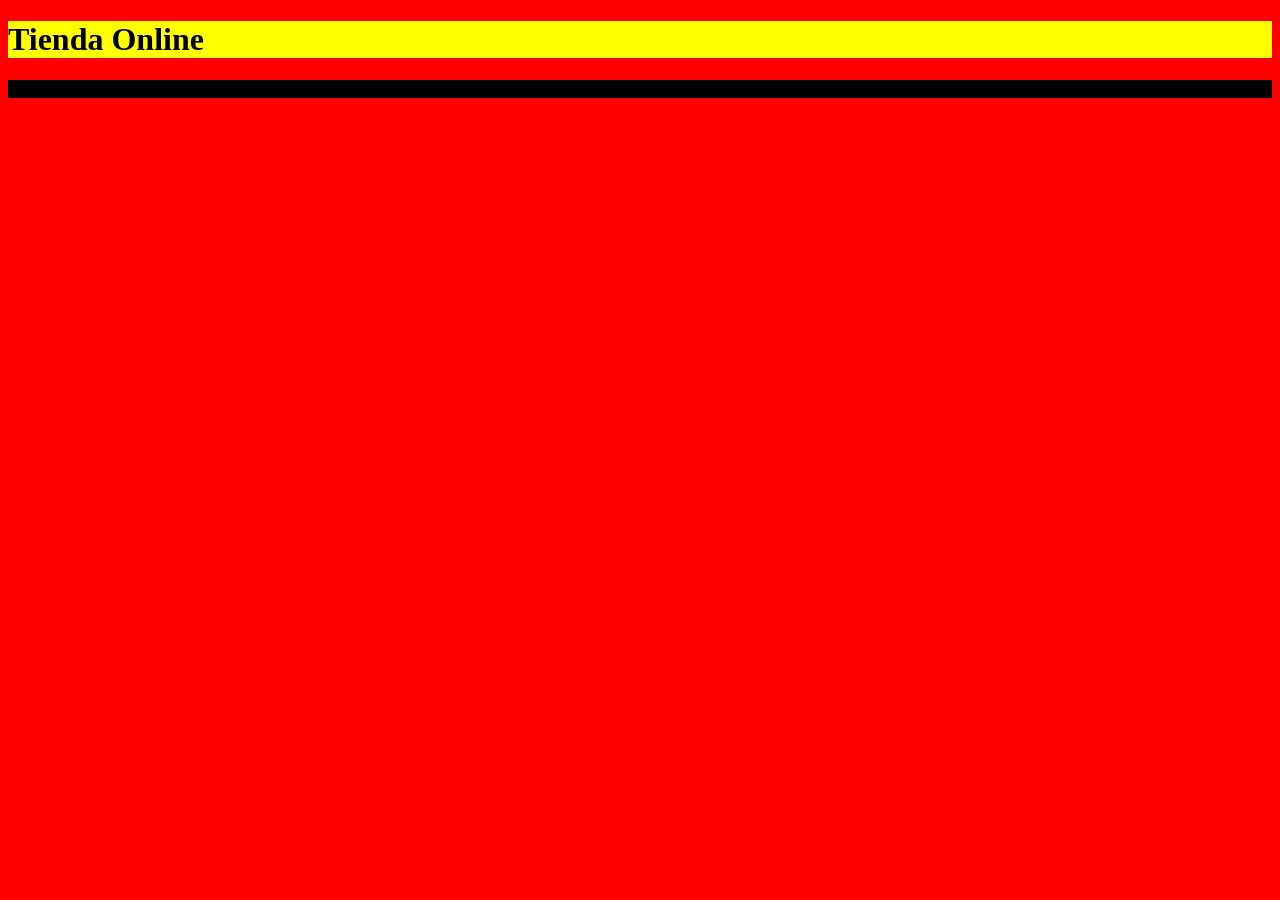
<file: Clase 9/index.html>
<!DOCTYPE html>
<html lang="en">
<head>
    <meta charset="UTF-8">
    <meta name="viewport" content="width=device-width, initial-scale=1.0">
    <title>Document</title>
    <link rel="stylesheet" href="CSS/estilos.css">
</head>
<body>
    <header class="cabecera">
        <h1>Tienda Online</h1>
    </header>
    <main id="mainID" class="contenido">
        <p> Ejemplo</p>
    </main>
    <footer>
        <p></p>
    </footer>
    
</body>
</html>
</file>
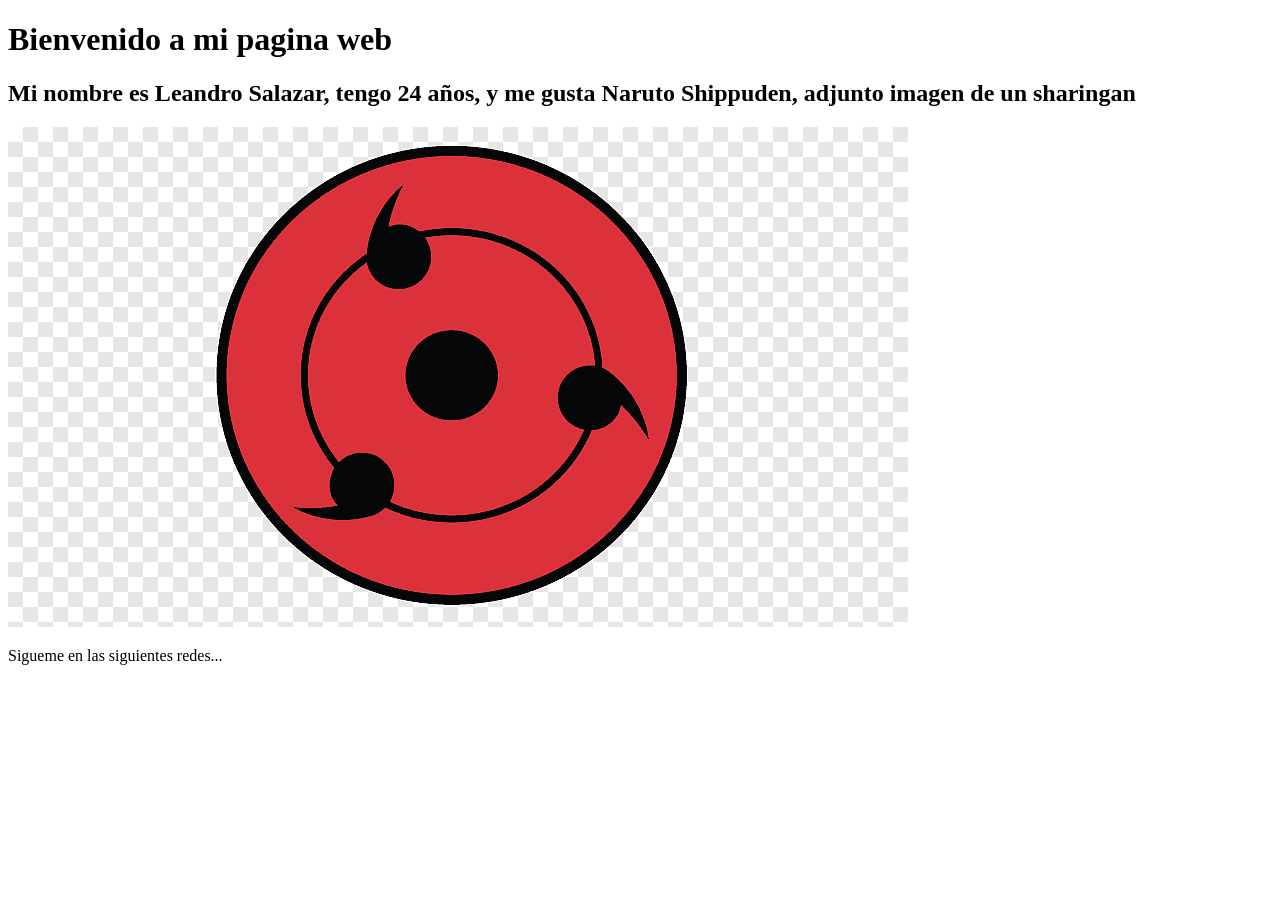
<file: Ejercicios Practicos/Lección 2/index.html>
<!DOCTYPE html>
<html lang="en">
<head>
    <meta charset="UTF-8">
    <meta name="viewport" content="width=device-width, initial-scale=1.0">
    <title>Ejercicio 1 Lección 2</title> <!-- Esta etiqueta aparece en la pestaña del navegador -->
</head> <!-- Contiene metadatos del documento -->
<body> <!-- Contiene todo lo visible de la pagina web -->
    <header>
        <h1>Bienvenido a mi pagina web</h1> <!-- Titulo principal de mi pagina web-->
    </header> <!-- Encabeza de mi pagina web -->
    <main>
    <section> <!-- Seccion principal del contenido -->
        <article> <!-- Con esta etiqueta creamos contenido dentro de la sección -->
            <h2>Mi nombre es Leandro Salazar, tengo 24 años, y me gusta Naruto Shippuden, adjunto imagen de un sharingan</h2>
            <img src="./ASSETS/sharingan.png" alt="Sharingan">
        </article>
    </section>
    <aside> <!-- Parte lateral de la pagina web. -->
        <p></p>
    </aside>
    </main>
    <footer> <!-- Final de la pagina, suele contener información de contacto-->
        <p>Sigueme en las siguientes redes...</p>
    </footer>
</body>
</html>
</file>
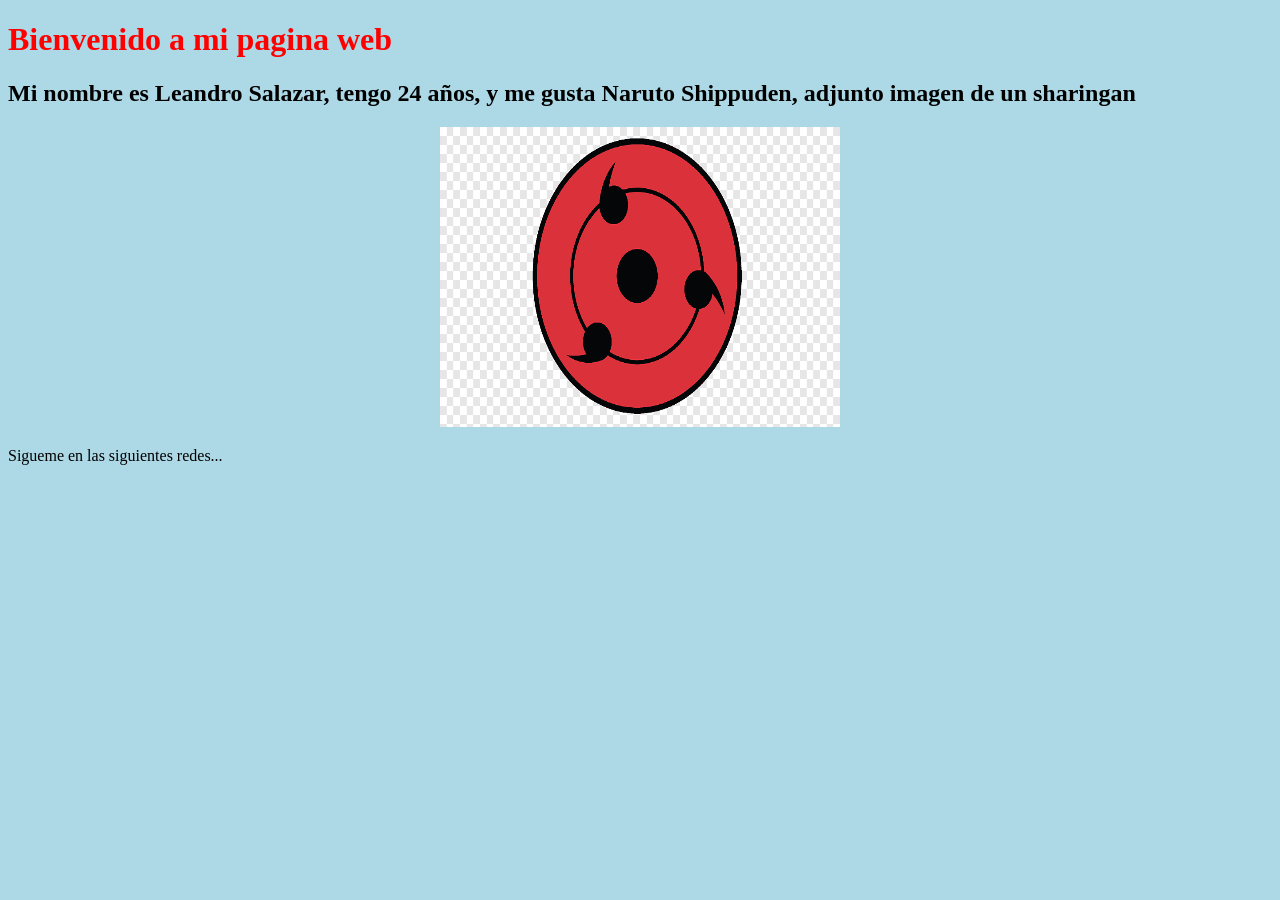
<file: Ejercicios Practicos/Lección 3/index.html>
<!DOCTYPE html>
<html lang="en">
<head>
    <meta charset="UTF-8">
    <meta name="viewport" content="width=device-width, initial-scale=1.0">
    <title>Ejercicio 1 Lección 2</title> <!-- Esta etiqueta aparece en la pestaña del navegador -->
    <link rel="stylesheet" href="ASSETS/CSS/styles.css">
</head> <!-- Contiene metadatos del documento -->
<body> <!-- Contiene todo lo visible de la pagina web -->
    <header>
        <h1>Bienvenido a mi pagina web</h1> <!-- Titulo principal de mi pagina web-->
    </header> <!-- Encabeza de mi pagina web -->
    <main>
    <section> <!-- Seccion principal del contenido -->
        <h2>Mi nombre es Leandro Salazar, tengo 24 años, y me gusta Naruto Shippuden, adjunto imagen de un sharingan</h2>
        <article class="contenedor"> <!-- Con esta etiqueta creamos contenido dentro de la sección -->
            <img class="imagensharingan" src="./ASSETS/sharingan.png" alt="Sharingan">
        </article>
    </section>
    <aside> <!-- Parte lateral de la pagina web. -->
        <p></p>
    </aside>
    </main>
    <footer> <!-- Final de la pagina, suele contener información de contacto-->
        <p>Sigueme en las siguientes redes...</p>
    </footer>
</body>
</html>
</file>
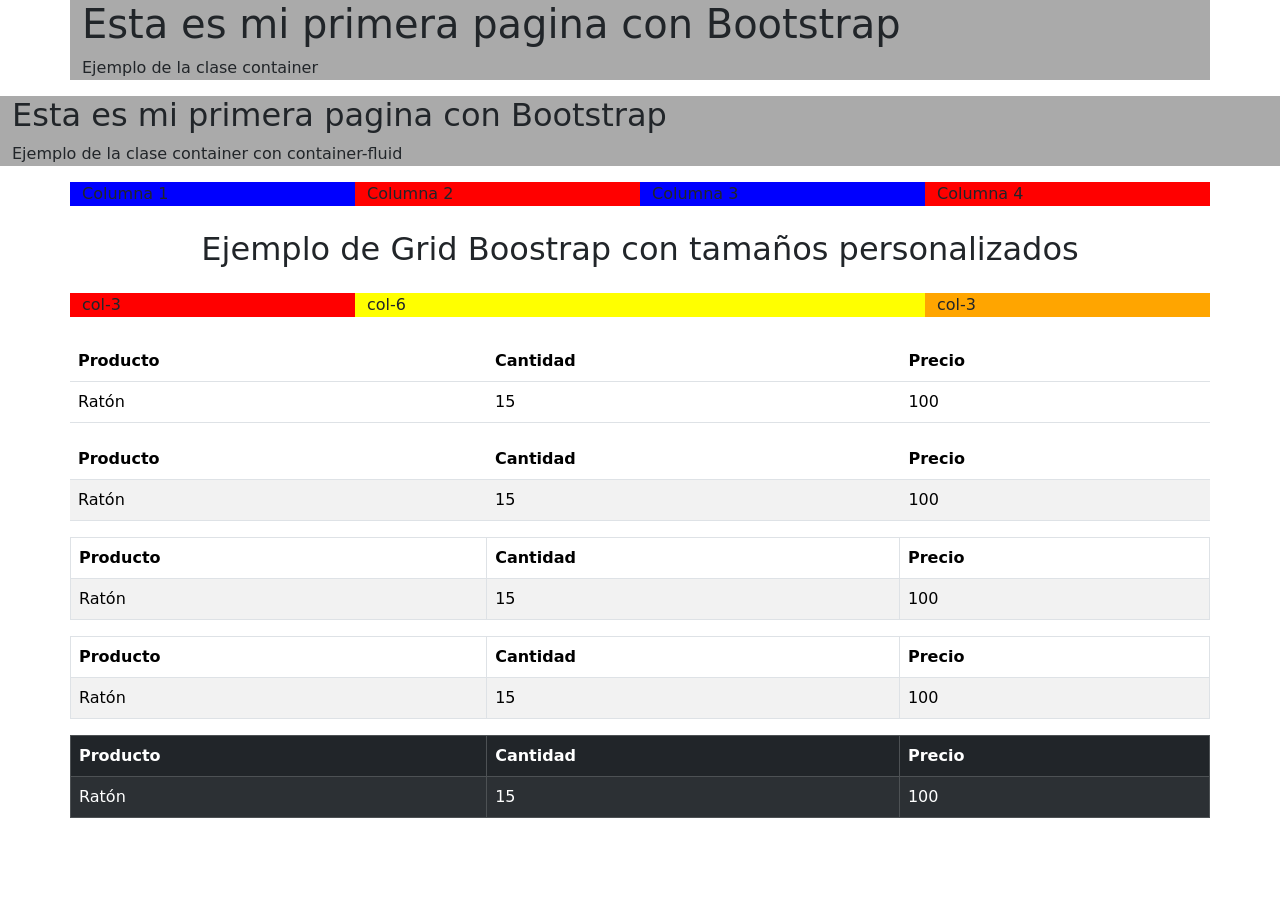
<file: Lección 4, FRAMEWORK BOOTSTRAP/Presentación de Boostrap/index.html>
<!DOCTYPE html>
<html lang="en">
<head>
    <meta charset="UTF-8">
    <meta name="viewport" content="width=device-width, initial-scale=1.0">
    <link rel="stylesheet" href="css/bootstrap.min.css">
    <title>Document</title>
</head>
<body>
    <!-- Añadimos un fondo al div para distinguirlo mejor -->
    <div class="container" style="background-color: #aaa;">
        <!--Contenido de la pagina -->
        <h1>Esta es mi primera pagina con Bootstrap</h1>
        <p>Ejemplo de la clase container</p>
    </div>
    <!-- Añadimos un fondo al div para distinguirlo mejor -->
    <div class="container-fluid" style="background-color: #aaa;">
        <!--Contenido de la pagina -->
        <h2>Esta es mi primera pagina con Bootstrap</h2>
        <p>Ejemplo de la clase container con container-fluid</p>
        <!-- Con container-fluid usamos todo el ancho de la pantalla -->
    </div>

    <div class="container">
        <div class="row">
            <div class="col" style="background-color: blue;">
                Columna 1
            </div>
            <div class="col" style="background-color: red;">
                Columna 2
            </div>
            <div class="col" style="background-color: blue;">
                Columna 3
            </div>
            <div class="col" style="background-color: red;">
                Columna 4
            </div>
        </div>
    </div>
    <!-- Boostrap nos permite definir columnas que se distribuyen automaticamente en partes
    iguales dentro de una fila (.row), utilizando la clase .col.
    Esta distribución la calcula automaticamente-->

    <div class="container my-4">
        <h2 class="text-center mb-4">
            Ejemplo de Grid Boostrap con tamaños personalizados</h2>
        <div class="row">
            <div class="col col-3" style="background-color: red;">
                col-3
            </div>
            <div class="col col-6" style="background-color: yellow;">
                col-6
            </div>
            <div class="col col-3" style="background-color: orange;">
                col-3
            </div>
        </div>
    </div>

    <!-- Podemos cambiar el tamaño de cada columna. Cada fila (.row) se divide en 12
    podemos asignar clases como col-4, col-6. Estamos indicando cuantas de esas 12
    ocupara cada columna-->

    <div class="container">
        <div class="row">
            <table class="table">
                <thead>
                    <tr>
                        <th>Producto</th>
                        <th>Cantidad</th>
                        <th>Precio</th>
                    </tr>
                    </thead>
                    <tr>
                        <td>Ratón</td>
                        <td>15</td>
                        <td>100</td>
                    </tr>
            </table>
        </div>
    </div>

    <!-- Mediante la clase .table le agregamos un estilo basico a nuestra tabla -->

    <div class="container">
        <div class="row">
            <table class="table table-striped">
                <thead>
                    <tr>
                        <th>Producto</th>
                        <th>Cantidad</th>
                        <th>Precio</th>
                    </tr>
                    </thead>
                    <tr>
                        <td>Ratón</td>
                        <td>15</td>
                        <td>100</td>
                    </tr>
            </table>
        </div>
    </div>

    <!--Clase .table-striped agregamos filas con colores alternos-->

    <div class="container">
        <div class="row">
            <table class="table table-striped table-bordered">
                <thead>
                    <tr>
                        <th>Producto</th>
                        <th>Cantidad</th>
                        <th>Precio</th>
                    </tr>
                    </thead>
                    <tr>
                        <td>Ratón</td>
                        <td>15</td>
                        <td>100</td>
                    </tr>
            </table>
        </div>
    </div>

    <!--Table bordered agrega bordes en todos los lados de la tabla y celdas-->

    <div class="container">
        <div class="row">
            <table class="table table-striped table-bordered table-hover">
                <thead>
                    <tr>
                        <th>Producto</th>
                        <th>Cantidad</th>
                        <th>Precio</th>
                    </tr>
                    </thead>
                    <tr>
                        <td>Ratón</td>
                        <td>15</td>
                        <td>100</td>
                    </tr>
            </table>
        </div>
    </div>

    <!--Table hover agrega un efecto al hacer :hover con el raton en las filas-->

    <div class="container">
        <div class="row">
            <table class="table table-striped table-bordered table-hover table-dark">
                <thead>
                    <tr> <!-- <tr> Filas de la tabla-->
                        <th>Producto</th> <!-- <th> Cabeceras -->
                        <th>Cantidad</th>
                        <th>Precio</th>
                    </tr>
                </thead> <!-- <thead> Cabeceras de la tabla-->
                    <tr>
                        <td>Ratón</td> <!-- <td> Celdas de la tabla -->
                        <td>15</td>
                        <td>100</td>
                    </tr>
            </table>
        </div>
    </div>

    <!--Table dark agrega un fondo negro a la tabla-->

    
</body>
</html>
</file>
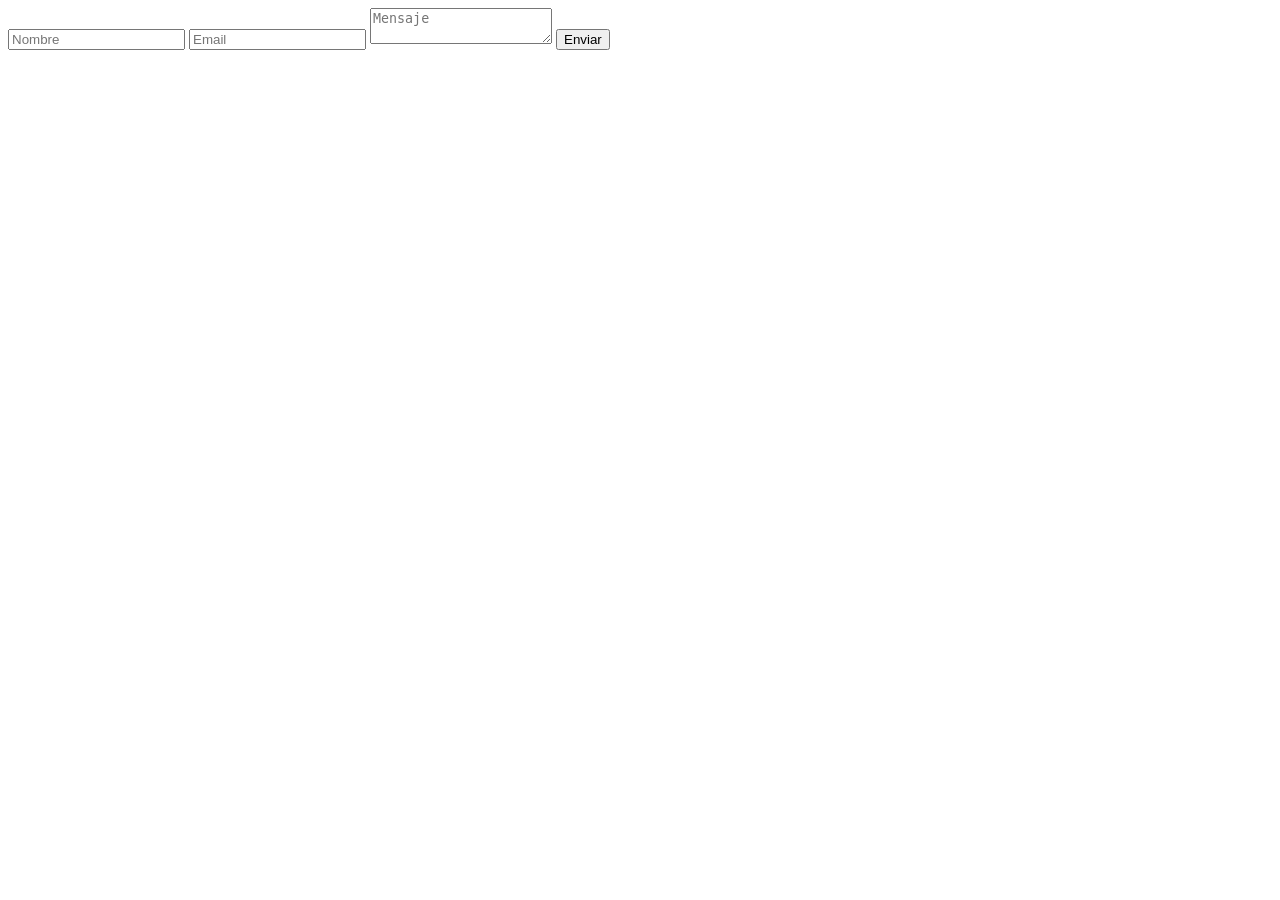
<file: Clase 9/form.html>
<!DOCTYPE html>
<html lang="en">
<head>
    <meta charset="UTF-8">
    <meta name="viewport" content="width=device-width, initial-scale=1.0">
    <title>Formulario a Google Sheets</title>
</head>
<body>
    <form id="myForm" action="https://script.google.com/macros/s/AKfycbyROp3MkIqnQvZ7JMcgSXswP6tcKEoPHoduJA5dE_P-goyl6Ds-UuZdIPYpjcCzeTA0/exec" method="post"> <!-- Metodo post es cuando se ingresa la información-->
        <input type="text" name="nombre" placeholder="Nombre" required>  <!--input es el campo que se requiere información-->
        <input type="email" name="email" placeholder="Email" required> <!--placeholder es un mensaje que aparece en el campo-->
        <textarea name="mensaje" placeholder = "Mensaje"></textarea>
        <button type="submit">Enviar</button> <!--Enviar es el texto que aparece en el boton-->
    </form>
</body>
</html>
</file>
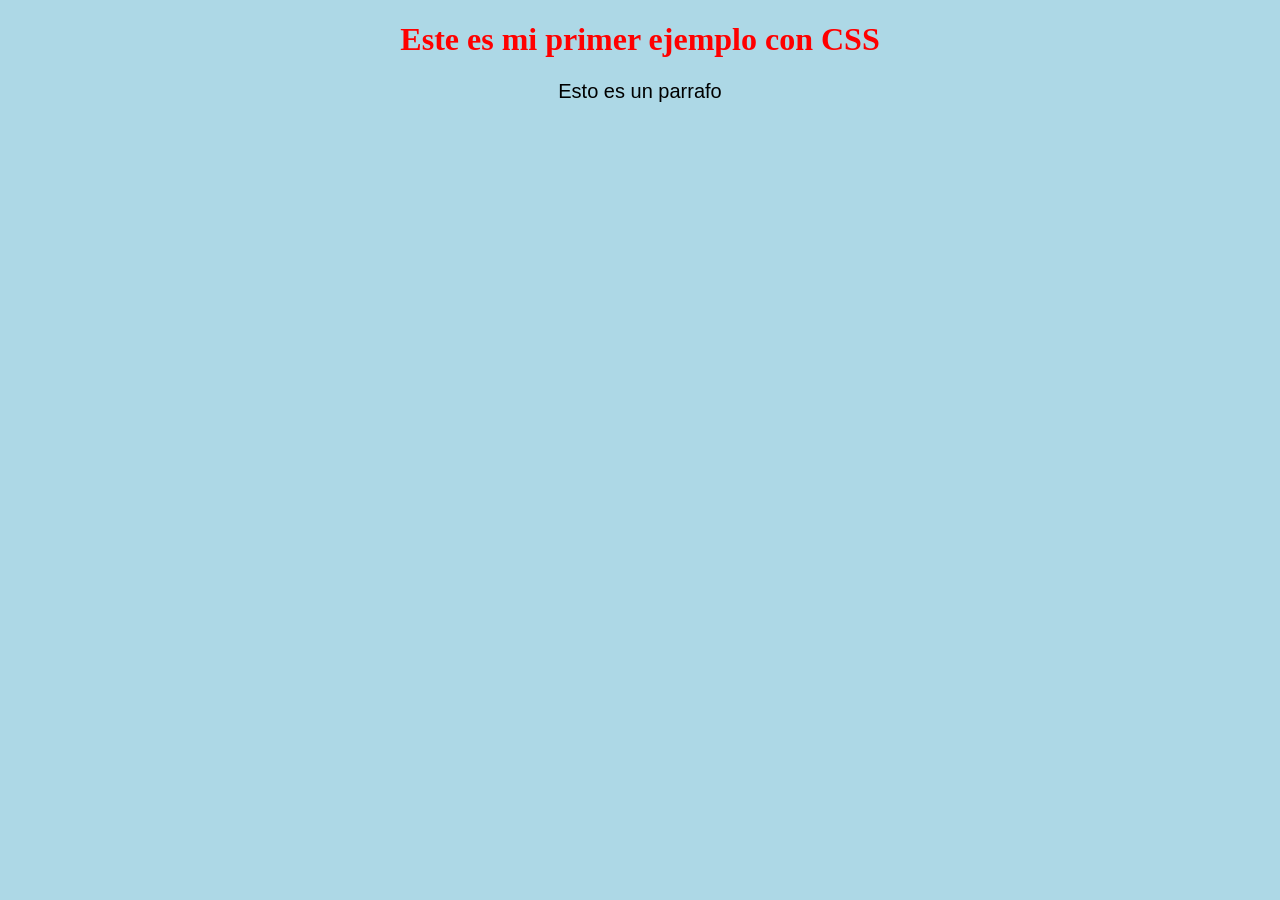
<file: Lección 3, APLICACIÓN DE ESTILOS Y RESPONSIVIDAD/2.index.html>
<!DOCTYPE html>
<html lang="en">
<head>
    <meta charset="UTF-8">
    <meta name="viewport" content="width=device-width, initial-scale=1.0">
    <title>Document</title>
    <style>
        body {
            background-color: lightblue; /*Esto es el color de fondo del body */
        } 
        h1 {
            color: red; /*Color de la letra del H1 (titulo)*/
            text-align: center; /*Alineamos al centro el H1*/
        }
        p {
            font-family: Verdana, Geneva, Tahoma, sans-serif; /*Tipo de letra del parrafo*/
            font-size: 20px; /*Tamaño de la letra*/
            text-align: center; /*Alineación del parrafo al centro*/
        }
    </style>
</head>
<body>
    <h1>Este es mi primer ejemplo con CSS</h1>
    <p>Esto es un parrafo</p>
</body>
</html>
</file>
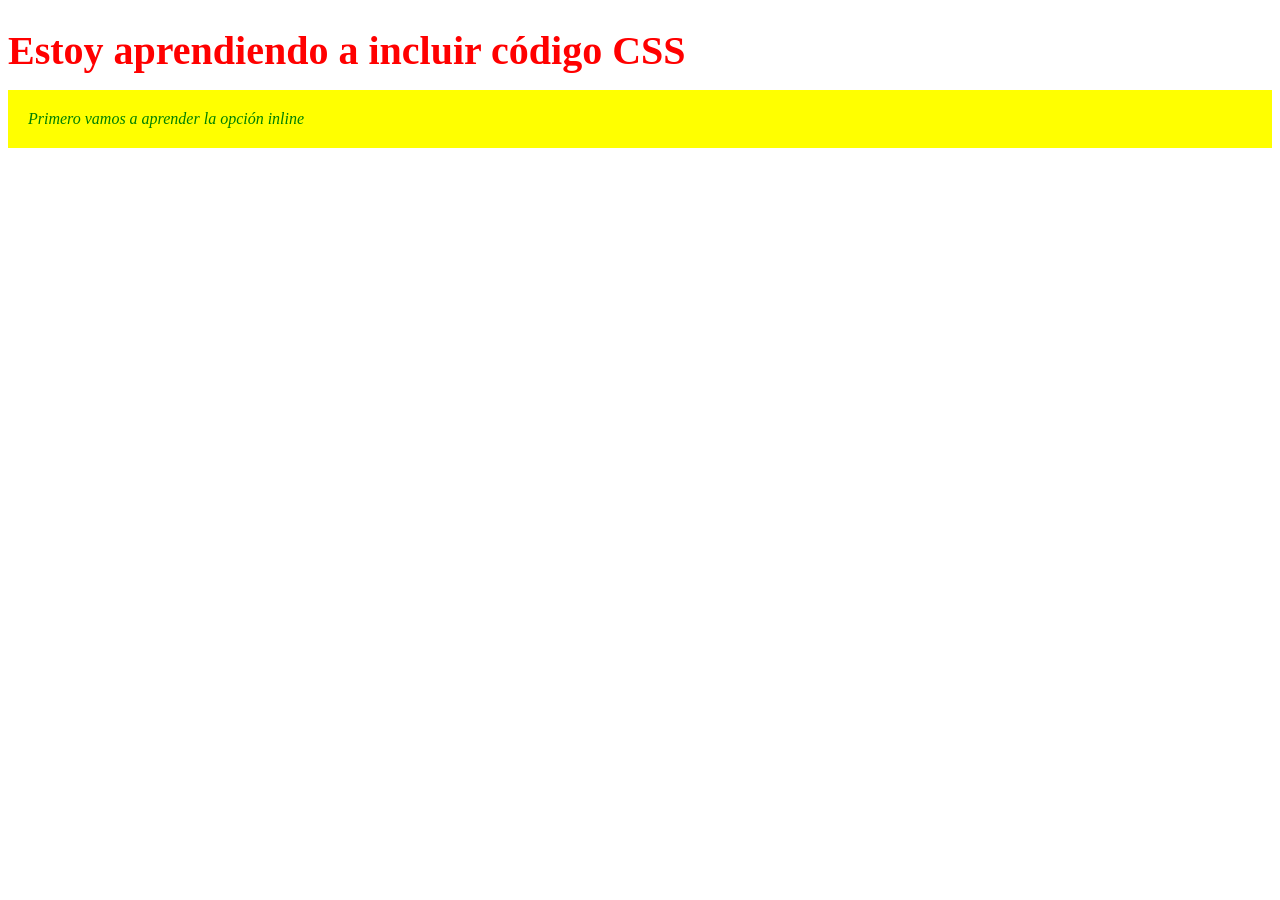
<file: Lección 3, APLICACIÓN DE ESTILOS Y RESPONSIVIDAD/3.CSS_inline.html>
<!--CSS inline es el cual se aplican los estilos CSS dentro de cada etiqueta-->

<!DOCTYPE html>
<html lang="en">
<head>
    <meta charset="UTF-8">
    <meta name="viewport" content="width=device-width, initial-scale=1.0">
    <title>CSS inline</title>
</head>
<body>
    <h1 style="color: red; margin-bottom: 10px; font-size: 40px;">
        <!--Color rojo, el margen de abajo es de 10px, y el tamaño de la letra es de 40px-->
    Estoy aprendiendo a incluir código CSS</h1>
    <p style="color: green; font-style: italic;background-color: yellow; padding: 20px;">
        <!--Color verde, tipo de letra italic, fondo amarillo, padding es el espacio 
        que se añade dentro de un elemento, entre su contenido y su borde-->
    Primero vamos a aprender la opción inline</p>
</body>
</html>
</file>
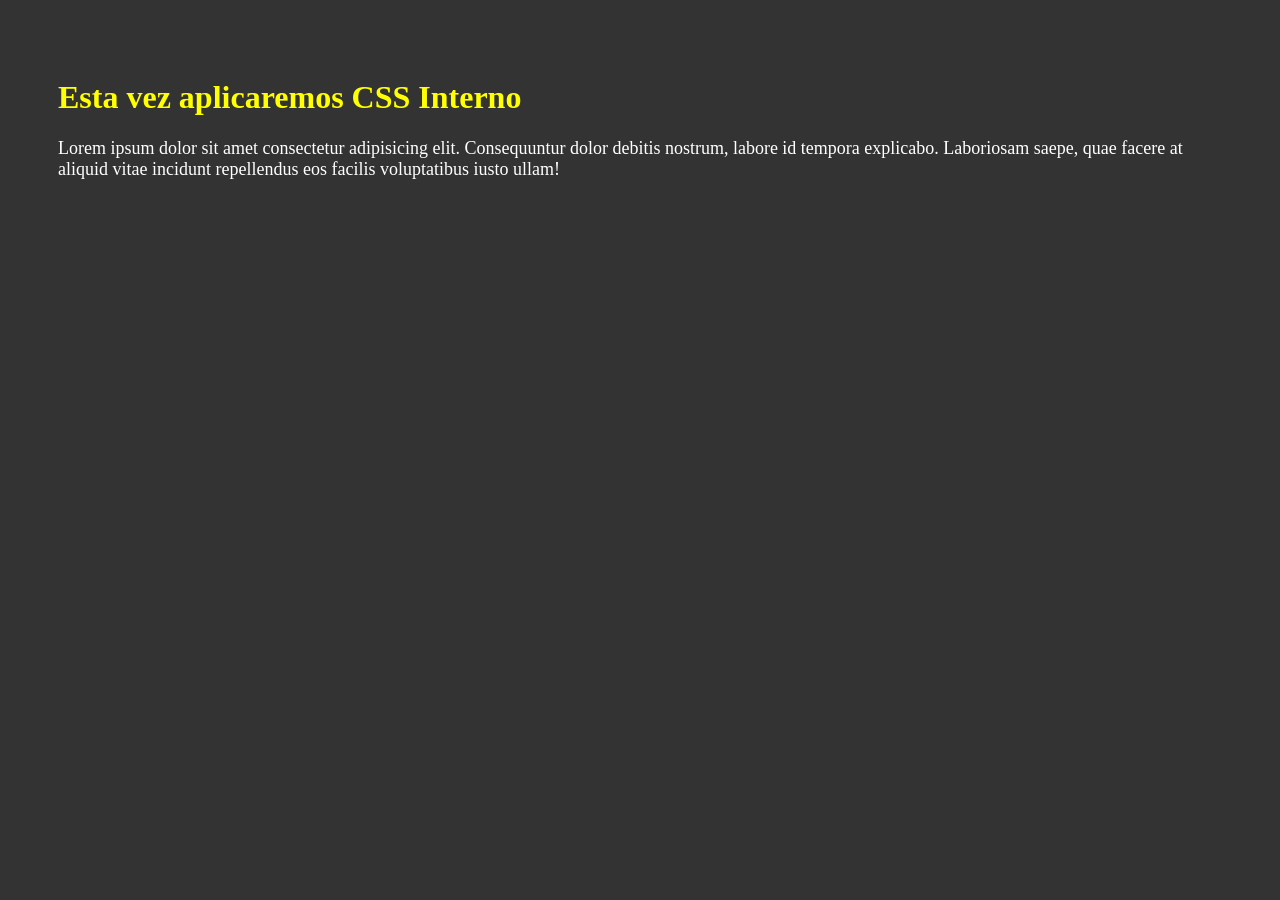
<file: Lección 3, APLICACIÓN DE ESTILOS Y RESPONSIVIDAD/4.CSS_Interno.html>
<!--Se utilizan los estilos en la cabecera <head> de la pagina-->

<!DOCTYPE html>
<html lang="en">
<head>
    <meta charset="UTF-8">
    <meta name="viewport" content="width=device-width, initial-scale=1.0">
    <title>CSS Interno</title>
    <style type="text/css">
        body {
            background-color: #333; /*Color de fondo del body */
            color: white; /* Color de la letra */
            padding: 50px;
            /*El padding en CSS es la propiedad que define el espacio interno entre el 
            contenido de un elemento y el borde de ese mismo elemento. 
            Es decir, crea un área de relleno dentro del contenedor, 
            separando el contenido del borde, lo que evita que el contenido esté 
            "pegado" a los límites del elemento.*/
        }
        h1 {
            color: yellow; /*Color de letra*/
        }
        p {
            font-size: 18px;
        }
    </style> <!-- En la etiqueta style se ingresan los estilos del css-->
</head>
<body>
    <h1>Esta vez aplicaremos CSS Interno</h1>
    <p>Lorem ipsum dolor sit amet consectetur adipisicing elit. 
    Consequuntur dolor debitis nostrum, labore id tempora explicabo. 
    Laboriosam saepe, quae facere at aliquid vitae incidunt repellendus eos facilis 
    voluptatibus iusto ullam!
    </p> <!--Al unico que le afecta el color de letra es al parrafo ya que esta en el body-->
</body>
</html>
</file>
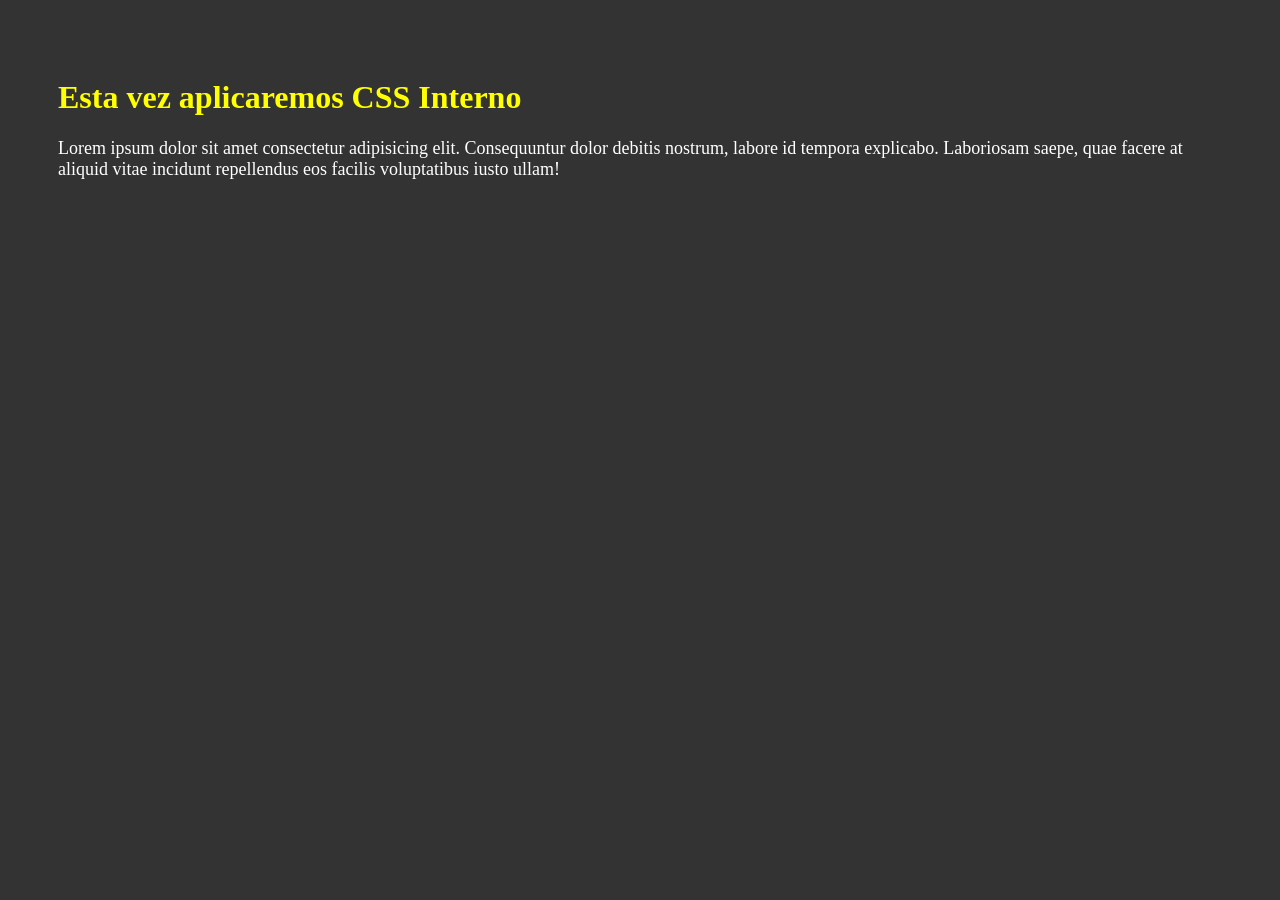
<file: Lección 3, APLICACIÓN DE ESTILOS Y RESPONSIVIDAD/5.CSS_Externo.html>
<!DOCTYPE html>
<html lang="en">
<head>
    <meta charset="UTF-8">
    <meta name="viewport" content="width=device-width, initial-scale=1.0">
    <title>Document</title>
    <link rel="stylesheet" href="./estilos.css"> <!-- Aqui conectamos nuestra hoja externa CSS-->
</head>
<body>
    <h1>Esta vez aplicaremos CSS Interno</h1>
    <p>
    Lorem ipsum dolor sit amet consectetur adipisicing elit. 
    Consequuntur dolor debitis nostrum, labore id tempora explicabo. 
    Laboriosam saepe, quae facere at aliquid vitae incidunt repellendus eos facilis 
    voluptatibus iusto ullam!
    </p>
    
</body>
</html>
</file>
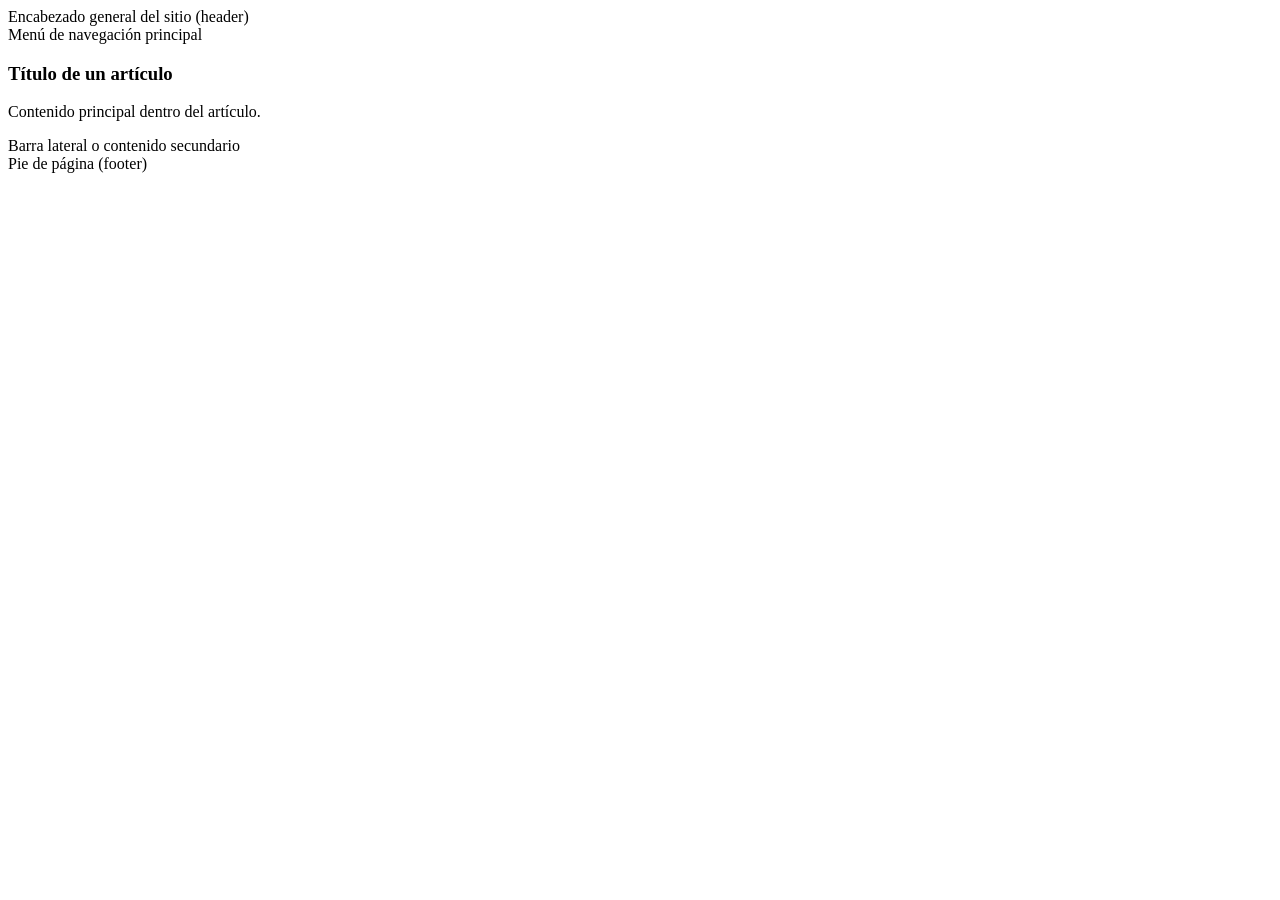
<file: Clase 8/Dia 2/estructura.html>
<!DOCTYPE html>
<html lang="es">
  <head>
    <meta charset="UTF-8">
    <title>Estructura básica en HTML5</title>
  </head>
  <body>
    <header>Encabezado general del sitio (header)</header>
    <nav>Menú de navegación principal</nav>
    <main>
      <section>
        <article>
          <h1>Título de un artículo</h1>
          <p>Contenido principal dentro del artículo.</p>
        </article>
        <aside>Barra lateral o contenido secundario</aside>
      </section>
    </main>
    <footer>Pie de página (footer)</footer>
  </body>
</html>
</file>
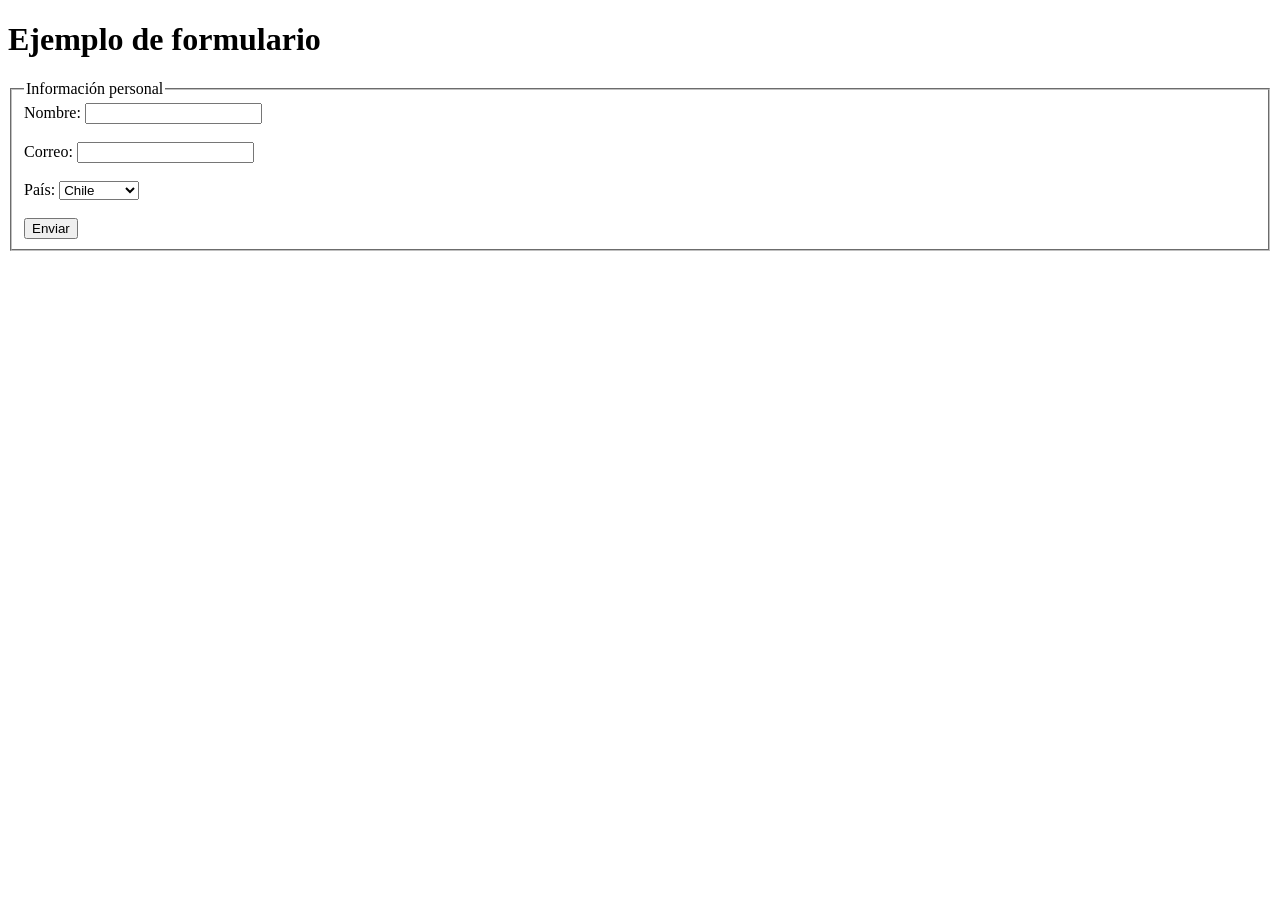
<file: Clase 8/Dia 2/formularios.html>
<!DOCTYPE html>
<html lang="es">
  <head>
    <meta charset="UTF-8">
    <title>Formularios básicos</title>
  </head>
  <body>
    <h1>Ejemplo de formulario</h1>

    <form>
      <fieldset>
        <legend>Información personal</legend>

        <label for="nombre">Nombre:</label>
        <input id="nombre" type="text" name="nombre"><br><br>

        <label for="correo">Correo:</label>
        <input id="correo" type="email" name="correo"><br><br>

        <label>País:</label>
        <select name="pais">
          <option>Chile</option>
          <option>Argentina</option>
        </select><br><br>

        <button type="submit">Enviar</button>
      </fieldset>
    </form>
  </body>
</html>
</file>
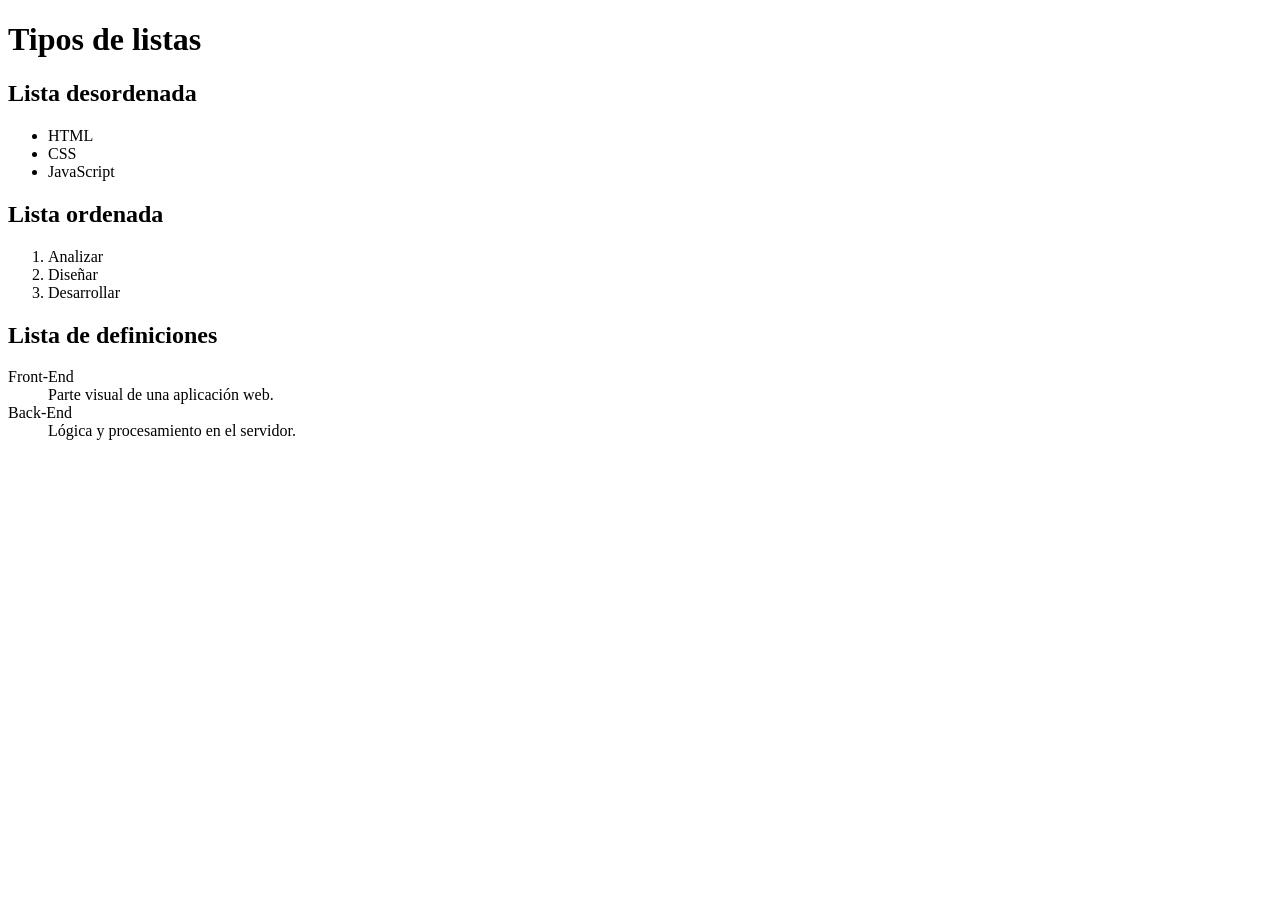
<file: Clase 8/Dia 2/listas.html>
<!DOCTYPE html>
<html lang="es">
  <head>
    <meta charset="UTF-8">
    <title>Listas en HTML</title>
  </head>
  <body>
    <h1>Tipos de listas</h1>

    <h2>Lista desordenada</h2>
    <ul>
      <li>HTML</li>
      <li>CSS</li>
      <li>JavaScript</li>
    </ul>

    <h2>Lista ordenada</h2>
    <ol>
      <li>Analizar</li>
      <li>Diseñar</li>
      <li>Desarrollar</li>
    </ol>

    <h2>Lista de definiciones</h2>
    <dl>
      <dt>Front-End</dt>
      <dd>Parte visual de una aplicación web.</dd>
      <dt>Back-End</dt>
      <dd>Lógica y procesamiento en el servidor.</dd>
    </dl>
  </body>
</html>
</file>
<file: Clase 9/CSS/estilos.css>
.cabecera { /* Cuando hago el llamado por clase se debe ingresar un punto (.) seguido del nombre de la clase */
background-color: yellow;
}

body { /* Cuando hago el llamado por etiqueta solo ingreso el nombre de la etiqueta */
background-color: red;
}

#mainID { /* Cuando hago el llamado por id debo ingresar un gato (#) y el nombre del id */
    background-color: black; 
}

/* Orden Jerarquico

Escribir código in line en el css, siempre va a tener mayor jerarquia.
Despues vendria
</file>
<file: Ejercicios Practicos/Lección 3/ASSETS/CSS/styles.css>
body {
    background-color: lightblue;
}

h1 {
    color: red;
}

.contenedor {
    text-align: center;
}

.imagensharingan {
    width: 400px; /*Ancho en pixeles*/
    height: 300px; /*Alto en pixeles*/
    margin: auto;
}
</file>
<file: Lección 3, APLICACIÓN DE ESTILOS Y RESPONSIVIDAD/estilos.css>
body {
    background-color: #333; /*Color de fondo del body */
    color: white; /* Color de la letra */
    padding: 50px;
    /*El padding en CSS es la propiedad que define el espacio interno entre el 
    contenido de un elemento y el borde de ese mismo elemento. 
    Es decir, crea un área de relleno dentro del contenedor, 
    separando el contenido del borde, lo que evita que el contenido esté 
    "pegado" a los límites del elemento.*/
}
h1 {
    color: yellow; /*Color de letra*/
}
p {
    font-size: 18px;
}
</file>
